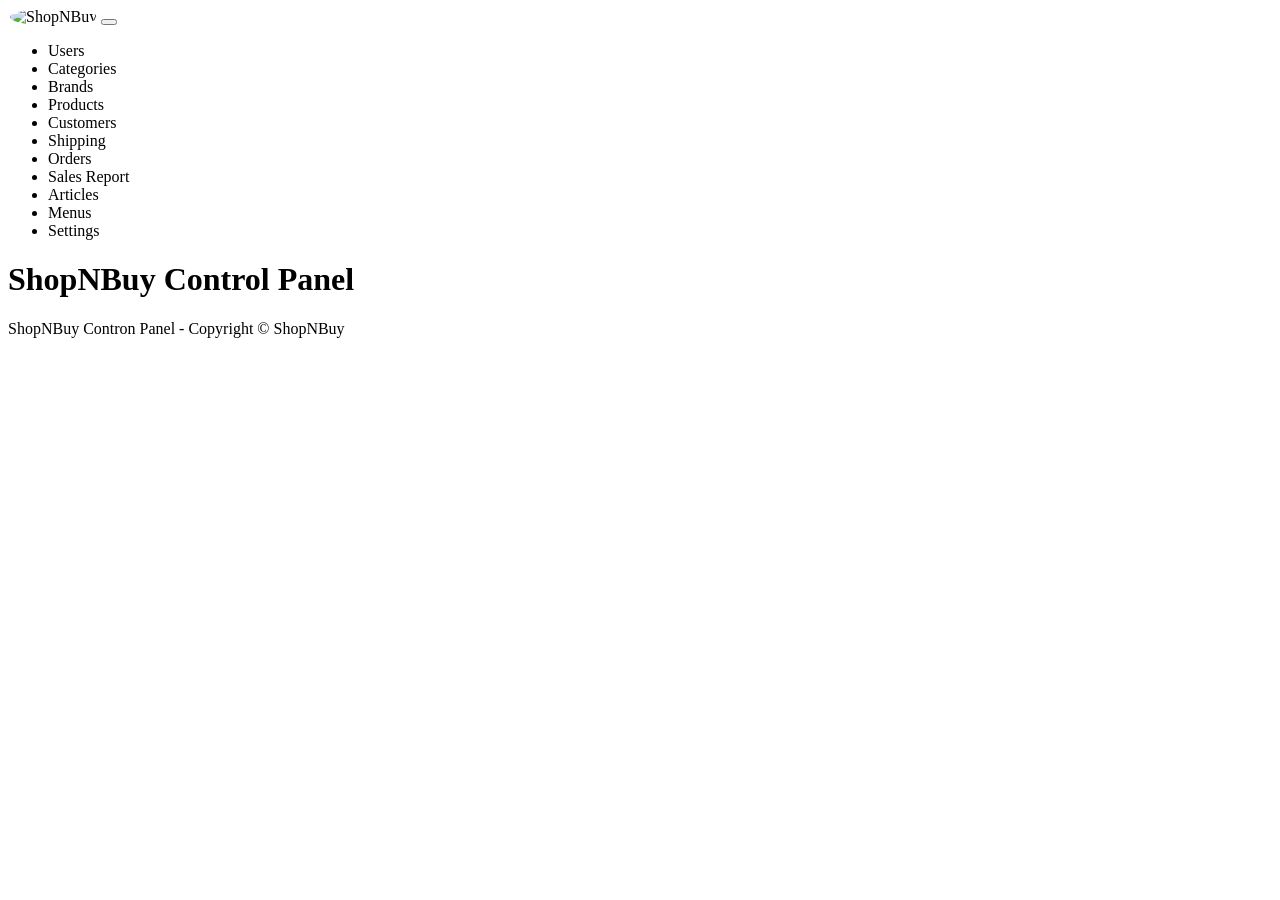
<file: ShopNBuyWebParent/ShopNBuyBackEnd/src/main/resources/templates/index.html>
<!DOCTYPE html>
<html xmlns:th="http://www.thymeleaf.org">
<head>
    <meta http-equiv="Content-Type" content="text/html" charset="UTF-8">
    <meta name="viewport"
          content="width=device-width,initial-scale=1.0,minimum-scale=1.0">


    <title>Home - ShopNBuy Admin</title>

    <link rel="stylesheet" th:href="@{/webjars/bootstrap/css/bootstrap.min.css}" type="text/css"/>
    <script th:src="@{/webjars/jquery/jquery.min.js}"></script>
    <script th:src="@{/webjars/bootstrap/js/bootstrap.min.js}"></script>


</head>
<body>
<div class="container-fluid">
    <div>
        <nav class="navbar navbar-expand-lg bg-dark navbar-dark">
            <a class="navbar-brand" th:href="@{/}">
                <img th:src="@{/images/ShopNBuyAdminSmall.png}" style="width: 100px; height: 85px; border-radius:50%; margin-left:2px;" alt="ShopNBuy"/>
            </a>
            <button class="navbar-toggler" type="button" data-bs-toggle="collapse" data-bs-target="#topNavbar">
                <span class="navbar-toggler-icon"></span>
            </button>
            <div class="collapse navbar-collapse" id="topNavbar">
                <ul class="navbar-nav">
                    <li class="nav-item">
                        <a class="nav-link" th:href="@{/users}">Users</a>
                    </li>
                    <li class="nav-item">
                        <a class="nav-link" th:href="@{/categories}">Categories</a>
                    </li>
                    <li class="nav-item">
                        <a class="nav-link" th:href="@{/brands}">Brands</a>
                    </li>
                    <li class="nav-item">
                        <a class="nav-link" th:href="@{/products}">Products</a>
                    </li>
                    <li class="nav-item">
                        <a class="nav-link" th:href="@{/customers}">Customers</a>
                    </li>
                    <li class="nav-item">
                        <a class="nav-link" th:href="@{/shipping}">Shipping</a>
                    </li>
                    <li class="nav-item">
                        <a class="nav-link" th:href="@{/orders}">Orders</a>
                    </li>
                    <li class="nav-item">
                        <a class="nav-link" th:href="@{/report}">Sales Report</a>
                    </li>
                    <li class="nav-item">
                        <a class="nav-link" th:href="@{/articles}">Articles</a>
                    </li>
                    <li class="nav-item">
                        <a class="nav-link" th:href="@{/menus}">Menus</a>
                    </li>
                    <li class="nav-item">
                        <a class="nav-link" th:href="@{/settings}">Settings</a>
                    </li>
                </ul>

            </div>
        </nav>

    </div>
    <h1> ShopNBuy Control Panel</h1>
</div>
<div class="text-center">
    <p> ShopNBuy Contron Panel - Copyright &copy; ShopNBuy</p>
</div>
</body>
</html>
</file>
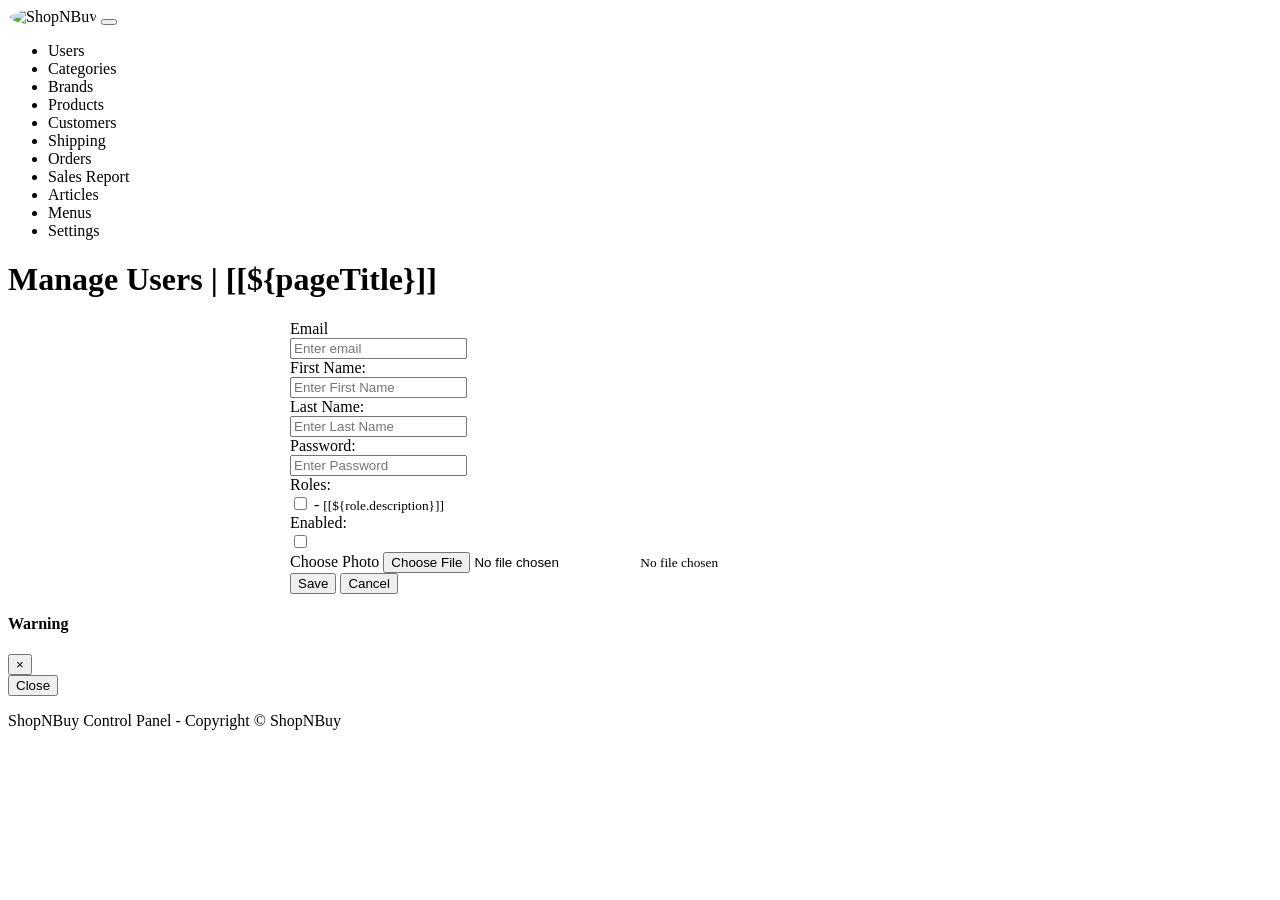
<file: ShopNBuyWebParent/ShopNBuyBackEnd/src/main/resources/templates/user_form.html>
<!DOCTYPE html>
<html xmlns:th="http://www.thymeleaf.org">
<head>
    <meta http-equiv="Content-Type" content="text/html" charset="UTF-8">
    <meta name="viewport" content="width=device-width, initial-scale=1.0, minimum-scale=1.0">
    <title>[[${pageTitle}]]</title>
    <link rel="stylesheet" th:href="@{/webjars/bootstrap/css/bootstrap.min.css}" type="text/css"/>
    <script th:src="@{/webjars/jquery/jquery.min.js}"></script>
    <script th:src="@{/webjars/bootstrap/js/bootstrap.min.js}"></script>
</head>
<body>
    <div class="container-fluid">
        <div>
            <nav class="navbar navbar-expand-lg bg-dark navbar-dark">
                <a class="navbar-brand" th:href="@{/}">
                    <img th:src="@{/images/ShopNBuyAdminSmall.png}" style="width: 100px; height: 85px; border-radius:50%; margin-left:2px;" alt="ShopNBuy"/>
                </a>
                <button class="navbar-toggler" type="button" data-bs-toggle="collapse" data-bs-target="#topNavbar">
                    <span class="navbar-toggler-icon"></span>
                </button>
                <div class="collapse navbar-collapse" id="topNavbar">
                    <ul class="navbar-nav">
                        <li class="nav-item"><a class="nav-link" th:href="@{/users}">Users</a></li>
                        <li class="nav-item"><a class="nav-link" th:href="@{/categories}">Categories</a></li>
                        <li class="nav-item"><a class="nav-link" th:href="@{/brands}">Brands</a></li>
                        <li class="nav-item"><a class="nav-link" th:href="@{/products}">Products</a></li>
                        <li class="nav-item"><a class="nav-link" th:href="@{/customers}">Customers</a></li>
                        <li class="nav-item"><a class="nav-link" th:href="@{/shipping}">Shipping</a></li>
                        <li class="nav-item"><a class="nav-link" th:href="@{/orders}">Orders</a></li>
                        <li class="nav-item"><a class="nav-link" th:href="@{/report}">Sales Report</a></li>
                        <li class="nav-item"><a class="nav-link" th:href="@{/articles}">Articles</a></li>
                        <li class="nav-item"><a class="nav-link" th:href="@{/menus}">Menus</a></li>
                        <li class="nav-item"><a class="nav-link" th:href="@{/settings}">Settings</a></li>
                    </ul>
                </div>
            </nav>
        </div>
        <h1 class="mt-4">Manage Users | [[${pageTitle}]]</h1>

        <div class="mt-4">
            <form th:action="@{/users/save}" method="post" style="max-width: 700px; margin: auto;" th:object="${user}" onsubmit="return checkEmailUnique(this);">
							<div class="border border-secondary rounded p-5">
                <div class="form-group row">
                    <label for="email" class="col-form-label col-sm-4">Email</label>
										<div class="col-sm-8">
											<input type="email" class="form-control" id="email" placeholder="Enter email" th:field="*{email}" required minlength="8" maxlength="128" />
										</div>
                </div>
								<div class="form-group row">
									<label for="firstName" class="col-form-label col-sm-4">First Name:</label>
									<div class="col-sm-8">
										<input type="text" class="form-control" id="firstName" placeholder="Enter First Name" th:field="*{firstName}" required minlength="2" maxlength="45" />
									</div>
							</div>

							<div class="form-group row">
								<label for="lastName" class="col-form-label col-sm-4">Last Name:</label>
								<div class="col-sm-8">
									  <input type="text" class="form-control" id="lastName" placeholder="Enter Last Name" th:field="*{lastName}" required minlength="2" maxlength="45" />
								</div>
						  </div>

							<div class="form-group row">
								<label for="password" class="col-form-label col-sm-4">Password:</label>
								<div class="col-sm-8">
									<input type="password" class="form-control" id="password" placeholder="Enter Password" th:field="*{password}" required minlength="8" maxlength="20" />
								</div>
						  </div>
  
							<div class="form-group row">
								<label for="password" class="col-form-label col-sm-4">Roles:</label>
								<div class="col-sm-8">
									<th:block th:each="role : ${listRoles}"> 
										<input type="checkbox" th:field="*{roles}"
										th:text="${role.name}"
										th:value="${role.id}"
										class="m-2"
										/>
										- <small>[[${role.description}]]</small>
								</br>
									</th:block>
								</div>
						  </div>
         
               
                <div class="form-group row">
                        <label class="col-sm-4 col-form-label" for="enabled">Enabled:</label>
												<div class="col-sm-8">
													<input class="form-check-input" type="checkbox" th:field="*{enabled}">
												</div>
                </div>
                <div class="mb-3">
                    <label for="photo" class="form-label">Choose Photo</label>
                    <input class="form-control" type="file" id="photo">
                    <small class="form-text text-muted">No file chosen</small>
                </div>
                <div class="text-center">
                    <button type="submit" value="Save" class="btn btn-primary m-3">Save</button>
                    <button type="button" value="Cancel" class="btn btn-secondary" onclick="window.history.back();">Cancel</button>
                </div>
            
			</div>	
		</form>
        <!-- Warning modal for duplicate email -->
        <div class="modal fade text-center" id="modalDialog">
            <div class="modal-dialog">
                <div class="modal-content">
                    <div class="modal-header">
                        <h4 class="modal-title" id="modalTitle">Warning</h4>
                        <button type="button" class="close" data-dismiss="modal">&times;</button>
                    </div>
                    <div class="modal-body">
                        <span id="modalBody"></span>
                    </div>
                    <div class="modal-footer">
                        <button type="button" class="btn btn-danger close" data-dismiss="modal">Close</button>
                    </div>
                </div>
            </div>
        </div>


        </div>
    </div>
    <div class="text-center mt-4">
        <p>ShopNBuy Control Panel - Copyright &copy; ShopNBuy</p>
    </div>

    <script type="text/javascript">
        function checkEmailUnique(form) {
    let url = "[[@{/users/check_email}]]";  // Thymeleaf URL syntax
    let userEmail = $("#email").val();
    let userId = $("#id").val();
    let csrfValue = $("input[name='_csrf']").val();

    let params = {id: userId, email: userEmail, _csrf: csrfValue};

    $.post(url, params, function (response) {
        if (response === "OK") {
            form.submit();  // Submit the form if email is unique
        } else if (response === "Duplicated") {
            showWarningModal("There is another user having the email " + userEmail);
        } else {
            showErrorModal("Unknown response from server");
        }
    }).fail(function () {
        showErrorModal("Could not connect to the server");
    });

    return false;  // Prevent the default form submission
}

function showModalDialog(title, message) {
    $("#modalTitle").text(title);
    $("#modalBody").text(message);
    $("#modalDialog").modal("show");
}

function showErrorModal(message) {
    showModalDialog("Error", message);
}

function showWarningModal(message) {
    showModalDialog("Warning", message);
}
    </script>
</body>
</html>
</file>
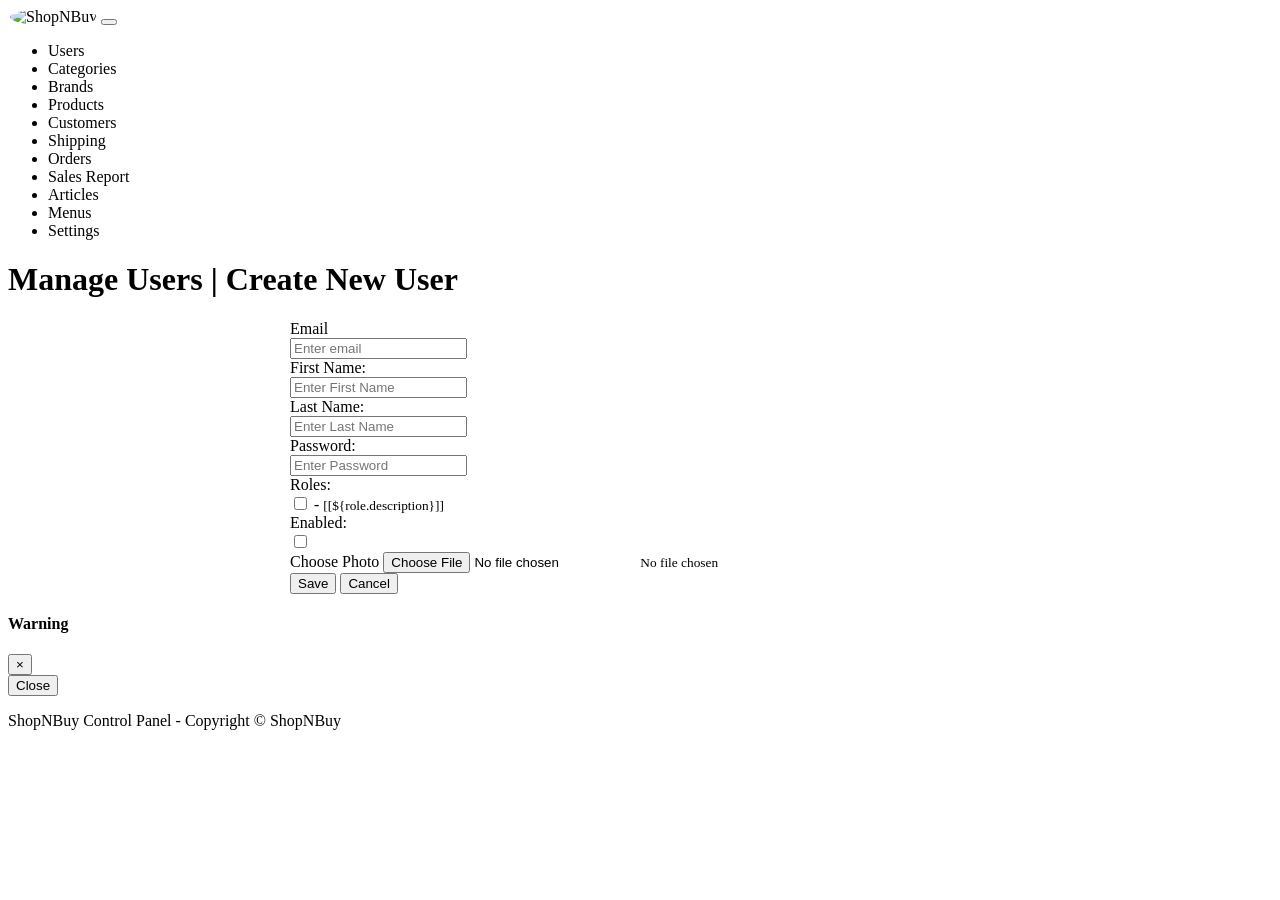
<file: ShopNBuyWebParent/ShopNBuyBackEnd/src/main/resources/templates/user_from.html>
<!DOCTYPE html>
<html xmlns:th="http://www.thymeleaf.org">
<head>
    <meta http-equiv="Content-Type" content="text/html" charset="UTF-8">
    <meta name="viewport" content="width=device-width, initial-scale=1.0, minimum-scale=1.0">
    <title>Create New User</title>
    <link rel="stylesheet" th:href="@{/webjars/bootstrap/css/bootstrap.min.css}" type="text/css"/>
    <script th:src="@{/webjars/jquery/jquery.min.js}"></script>
    <script th:src="@{/webjars/bootstrap/js/bootstrap.min.js}"></script>
</head>
<body>
    <div class="container-fluid">
        <div>
            <nav class="navbar navbar-expand-lg bg-dark navbar-dark">
                <a class="navbar-brand" th:href="@{/}">
                    <img th:src="@{/images/ShopNBuyAdminSmall.png}" style="width: 100px; height: 85px; border-radius:50%; margin-left:2px;" alt="ShopNBuy"/>
                </a>
                <button class="navbar-toggler" type="button" data-bs-toggle="collapse" data-bs-target="#topNavbar">
                    <span class="navbar-toggler-icon"></span>
                </button>
                <div class="collapse navbar-collapse" id="topNavbar">
                    <ul class="navbar-nav">
                        <li class="nav-item"><a class="nav-link" th:href="@{/users}">Users</a></li>
                        <li class="nav-item"><a class="nav-link" th:href="@{/categories}">Categories</a></li>
                        <li class="nav-item"><a class="nav-link" th:href="@{/brands}">Brands</a></li>
                        <li class="nav-item"><a class="nav-link" th:href="@{/products}">Products</a></li>
                        <li class="nav-item"><a class="nav-link" th:href="@{/customers}">Customers</a></li>
                        <li class="nav-item"><a class="nav-link" th:href="@{/shipping}">Shipping</a></li>
                        <li class="nav-item"><a class="nav-link" th:href="@{/orders}">Orders</a></li>
                        <li class="nav-item"><a class="nav-link" th:href="@{/report}">Sales Report</a></li>
                        <li class="nav-item"><a class="nav-link" th:href="@{/articles}">Articles</a></li>
                        <li class="nav-item"><a class="nav-link" th:href="@{/menus}">Menus</a></li>
                        <li class="nav-item"><a class="nav-link" th:href="@{/settings}">Settings</a></li>
                    </ul>
                </div>
            </nav>
        </div>
        <h1 class="mt-4">Manage Users | Create New User</h1>

        <div class="mt-4">
            <form th:action="@{/users/save}" method="post" style="max-width: 700px; margin: auto;" th:object="${user}" onsubmit="return checkEmailUnique(this);">
							<div class="border border-secondary rounded p-5">
                <div class="form-group row">
                    <label for="email" class="col-form-label col-sm-4">Email</label>
										<div class="col-sm-8">
											<input type="email" class="form-control" id="email" placeholder="Enter email" th:field="*{email}" required minlength="8" maxlength="128" />
										</div>
                </div>
								<div class="form-group row">
									<label for="firstName" class="col-form-label col-sm-4">First Name:</label>
									<div class="col-sm-8">
										<input type="text" class="form-control" id="firstName" placeholder="Enter First Name" th:field="*{firstName}" required minlength="2" maxlength="45" />
									</div>
							</div>

							<div class="form-group row">
								<label for="lastName" class="col-form-label col-sm-4">Last Name:</label>
								<div class="col-sm-8">
									  <input type="text" class="form-control" id="lastName" placeholder="Enter Last Name" th:field="*{lastName}" required minlength="2" maxlength="45" />
								</div>
						  </div>

							<div class="form-group row">
								<label for="password" class="col-form-label col-sm-4">Password:</label>
								<div class="col-sm-8">
									<input type="password" class="form-control" id="password" placeholder="Enter Password" th:field="*{password}" required minlength="8" maxlength="20" />
								</div>
						  </div>
  
							<div class="form-group row">
								<label for="password" class="col-form-label col-sm-4">Roles:</label>
								<div class="col-sm-8">
									<th:block th:each="role : ${listRoles}"> 
										<input type="checkbox" th:field="*{roles}"
										th:text="${role.name}"
										th:value="${role.id}"
										class="m-2"
										/>
										- <small>[[${role.description}]]</small>
								</br>
									</th:block>
								</div>
						  </div>
         
               
                <div class="form-group row">
                        <label class="col-sm-4 col-form-label" for="enabled">Enabled:</label>
												<div class="col-sm-8">
													<input class="form-check-input" type="checkbox" th:field="*{enabled}">
												</div>
                </div>
                <div class="mb-3">
                    <label for="photo" class="form-label">Choose Photo</label>
                    <input class="form-control" type="file" id="photo">
                    <small class="form-text text-muted">No file chosen</small>
                </div>
                <div class="text-center">
                    <button type="submit" value="Save" class="btn btn-primary m-3">Save</button>
                    <button type="button" value="Cancel" class="btn btn-secondary" onclick="window.history.back();">Cancel</button>
                </div>
            
			</div>	
		</form>
        <!-- Warning modal for duplicate email -->
        <div class="modal fade text-center" id="modalDialog">
            <div class="modal-dialog">
                <div class="modal-content">
                    <div class="modal-header">
                        <h4 class="modal-title" id="modalTitle">Warning</h4>
                        <button type="button" class="close" data-dismiss="modal">&times;</button>
                    </div>
                    <div class="modal-body">
                        <span id="modalBody"></span>
                    </div>
                    <div class="modal-footer">
                        <button type="button" class="btn btn-danger close" data-dismiss="modal">Close</button>
                    </div>
                </div>
            </div>
        </div>


        </div>
    </div>
    <div class="text-center mt-4">
        <p>ShopNBuy Control Panel - Copyright &copy; ShopNBuy</p>
    </div>

    <script type="text/javascript">
     function checkEmailUnique(form){
        url="[[@{/users/check_email}]]";
        userEmail = $("#email").val();
        csrfValue = $("input[name='_csrf']").val();
        params = {email: userEmail, _csrf: csrfValue};

        $.post(url, params, function(response){
            if(response == "OK")
              form.submit();
            else if(response = "Duplicated"){
                showModalDialog("Warning", "There is another user with email :  " + userEmail);
            }  else{
                showModalDialog("Error", "Unknown response from server");
            }
        }).fail(function(){
            showModalDialog("Error", "Could not connect to the server");
        })

        return false;
     }

     function showModalDialog(title, message){
        $("#modalTitle").text(title);
        $("#modalBody").text(message);
        $("#modalDialog").modal('show');
     }
    </script>
</body>
</html>
</file>
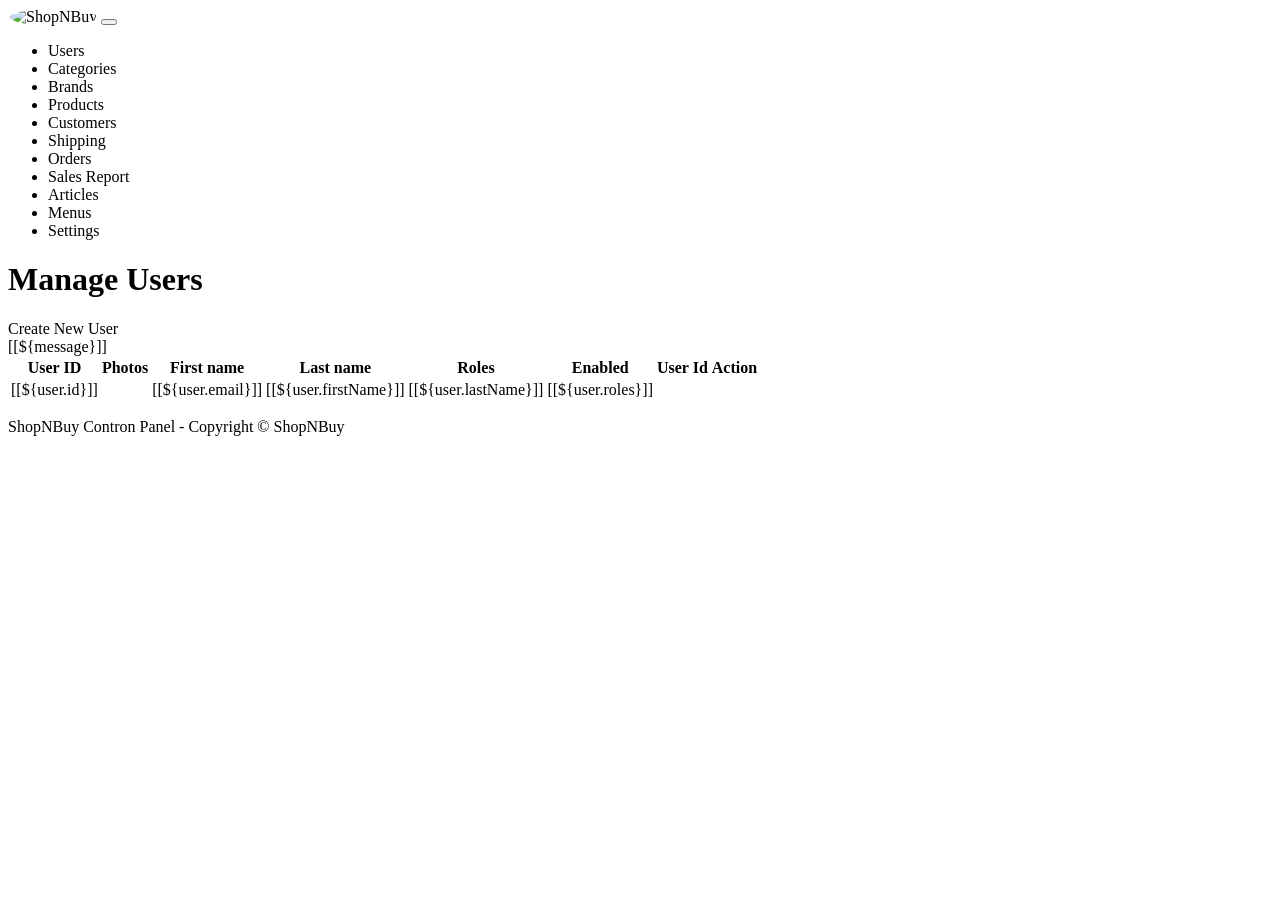
<file: ShopNBuyWebParent/ShopNBuyBackEnd/src/main/resources/templates/users.html>
<!DOCTYPE html>
    <html xmlns:th="http://www.thymeleaf.org">
    <head>
    <meta http-equiv="Content-Type" content="text/html" charset="UTF-8">
    <meta name="viewport"
    	content="width=device-width,initial-scale=1.0,minimum-scale=1.0">
     
     
    <title>Home - ShopNBuy Admin</title>
     
       <link rel="stylesheet" th:href="@{/webjars/bootstrap/css/bootstrap.min.css}" type="text/css"/>
			 <link rel="stylesheet" th:href="@{/fontawesome/all.css}" type="text/css"/>
			 <link rel="stylesheet" th:href="@{/style.css}" type="text/css"/>
        <script th:src="@{/webjars/jquery/jquery.min.js}"></script>
        <script th:src="@{/webjars/bootstrap/js/bootstrap.min.js}"></script>
       
    </head>
    <body>
		
    <div class="container-fluid">
			
			<div> 
				
				<nav class ="navbar navbar-expand-lg bg-dark navbar-dark" > 
					
					<a class="navbar-brand" th:href="@{/}">
						<img th:src="@{/images/ShopNBuyAdminSmall.png}" style="width: 100px; height: 85px; border-radius:50%; margin-left:2px;" alt="ShopNBuy"/>
				</a>
		
					<button class="navbar-toggler" type="button" data-bs-toggle="collapse" data-bs-target="#topNavbar">
    		<span class="navbar-toggler-icon"></span>
		</button>

		
				<div class="collapse navbar-collapse" id="topNavbar">
						<ul class="navbar-nav">
					<li class="nav-item">
						<a class="nav-link" th:href="@{/users}">Users</a>
					</li>
					<li class="nav-item">
						<a class="nav-link" th:href="@{/categories}">Categories</a>
					</li>
					<li class="nav-item">
						<a class="nav-link" th:href="@{/brands}">Brands</a>
					</li>
					<li class="nav-item">
						<a class="nav-link" th:href="@{/products}">Products</a>
					</li>
					<li class="nav-item">
						<a class="nav-link" th:href="@{/customers}">Customers</a>
					</li>
					<li class="nav-item">
						<a class="nav-link" th:href="@{/shipping}">Shipping</a>
					</li>
					<li class="nav-item">
						<a class="nav-link" th:href="@{/orders}">Orders</a>
					</li>
					<li class="nav-item">
						<a class="nav-link" th:href="@{/report}">Sales Report</a>
					</li>
					<li class="nav-item">
						<a class="nav-link" th:href="@{/articles}">Articles</a>
					</li>
					<li class="nav-item">
						<a class="nav-link" th:href="@{/menus}">Menus</a>
					</li>
					<li class="nav-item">
						<a class="nav-link" th:href="@{/settings}">Settings</a>
					</li>					
				</ul>
						
					</div>
				</nav>
				
			</div>
    		<h1>Manage Users</h1>
				<a th:href="@{/users/new}">Create New User</a>
    	</div>
     
			<div th:if="${message != null}"class="alert alert-success text-center">
      [[${message}]]
			</div>
     
     <div>
		 <table class="table table-hover">
			 <thread class="thread-dark">
				 <tr class="table-dark">
					 <th> User ID
					 </th>					  
				
					 <th> Photos
					 </th>					  
				
					 <th> First name
					  </th>	
					 <th> Last name
					 </th>					  
				 
					 <th> Roles
					  </th>	
					 <th> Enabled
					 </th>	
					 <th> User Id
					 </th>	
					 
					 <th> 
						Action
					 </th>						  
				 </tr>
				 
				 
			 </thread>
			 <tbody>
				 <tr th:each="user : ${listUsers}">	 
					 <td> [[${user.id}]]</td>
					 <td><i class="fa-solid fa-image-portrait fa-3x icon-dark"></i></td>
					 <td> [[${user.email}]]</td>
					 <td> [[${user.firstName}]]</td>
					 <td> [[${user.lastName}]]</td>
					 <td> [[${user.roles}]]</td>

					 <td>
						<a th:if="${user.enabled == true}" class="fas fa-circle-check fa-2x icon-green"></a>
						<a th:if="${user.enabled == false}" class="fas fa-circle-check fa-2x icon-dark" href=""></a>
					</td>

					 <td> <a class="fa-regular fa-pen-to-square fa-2x icon-green" th:href="@{'/users/edit/' + ${user.id}}" title="Edit this user"></a> &nbsp; 
						    <a class="fa-sharp fa-solid fa-trash fa-2x icon-dark" href=""></a> 
					</td>
				 </tr>
				 
			 </tbody>
			 
		 </table>
		 
		 
	 </div>
     
     
     
    	<div class="text-center"> 
			<p> ShopNBuy Contron Panel - Copyright &copy; ShopNBuy</p>
		</div>
    </body>
</html>
</file>
